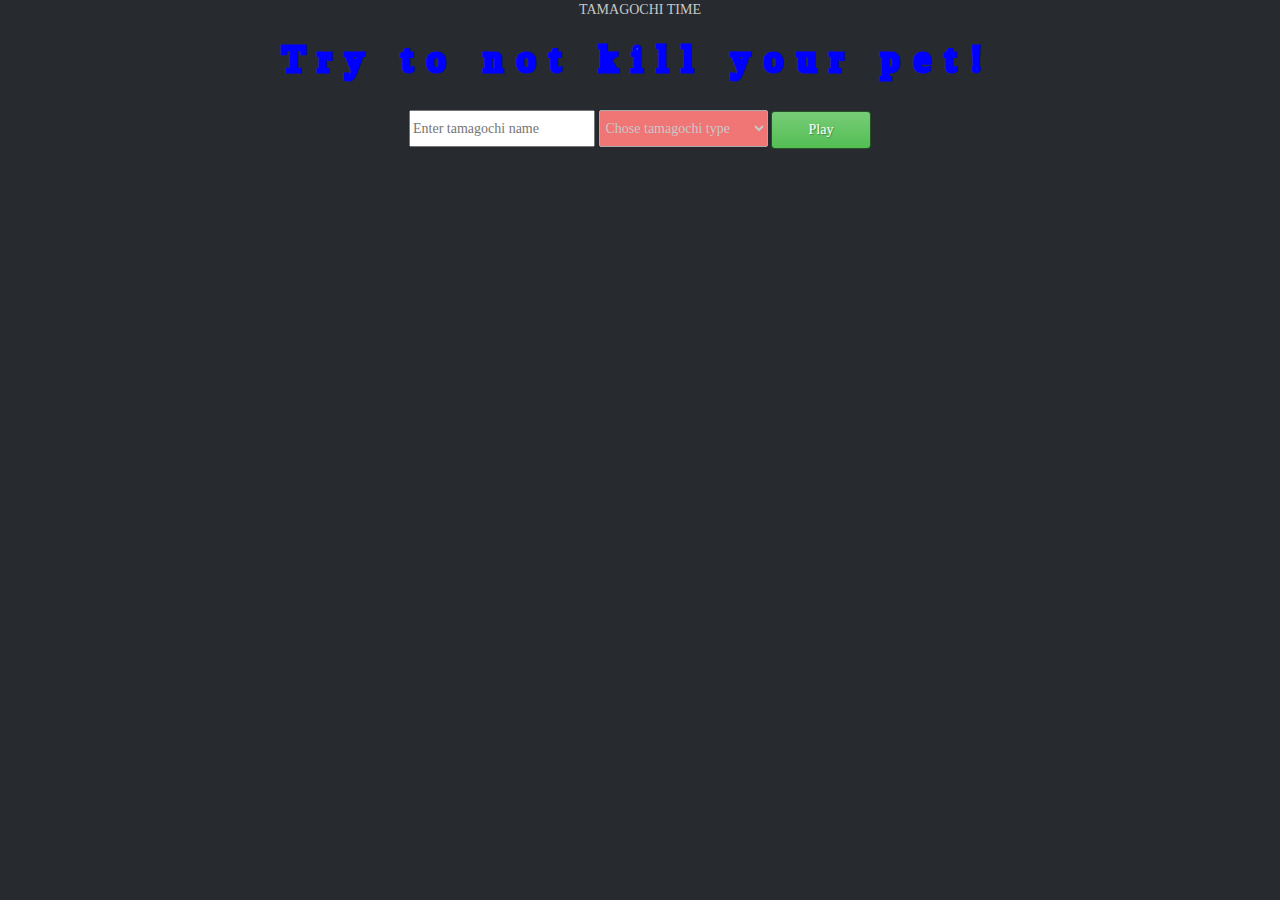
<file: web/src/web/jsoop/tamagochi/html/index.html>
<!DOCTYPE html>
<html lang="en">
<head>
    <meta charset="UTF-8">
    <title>Tamagochi</title>
    <link rel="stylesheet" href="../css/tamagochi.css" type="text/css">
    <link rel="stylesheet" href="../css/bootstrap.css" type="text/css">
</head>
<body>
<div class="container">
    <div id="animalCreation">
        <p>TAMAGOCHI TIME</p>
        <h1>Try to not kill your pet!</h1>
        <input type="text" placeholder="Enter tamagochi name" id="animalName">
        <select id="animalType">
            <option disabled selected class="glyphicon-option-vertical">Chose tamagochi type</option>
            <option value="koala" class="glyphicon-option-vertical">Koala</option>
            <option value="cat" class="glyphicon-option-vertical">Cat</option>
            <option value="raccoon" class="glyphicon-option-vertical">Raccoon</option>
        </select>
        <button id="createBtn" class="btn btn-success">Play</button>
    </div>
    <div id="animalLevel"></div>
    <div id="tamagochiImage"></div>
    <div id="tamagochiMessage"></div>
    <div id="timer"></div>
    <div id="tamagochiBars"></div>
</div>
<script src="../js/jquery-3.2.1.js"></script>
<script src="../js/tamagochi.js"></script>
</body>
</html>
</file>
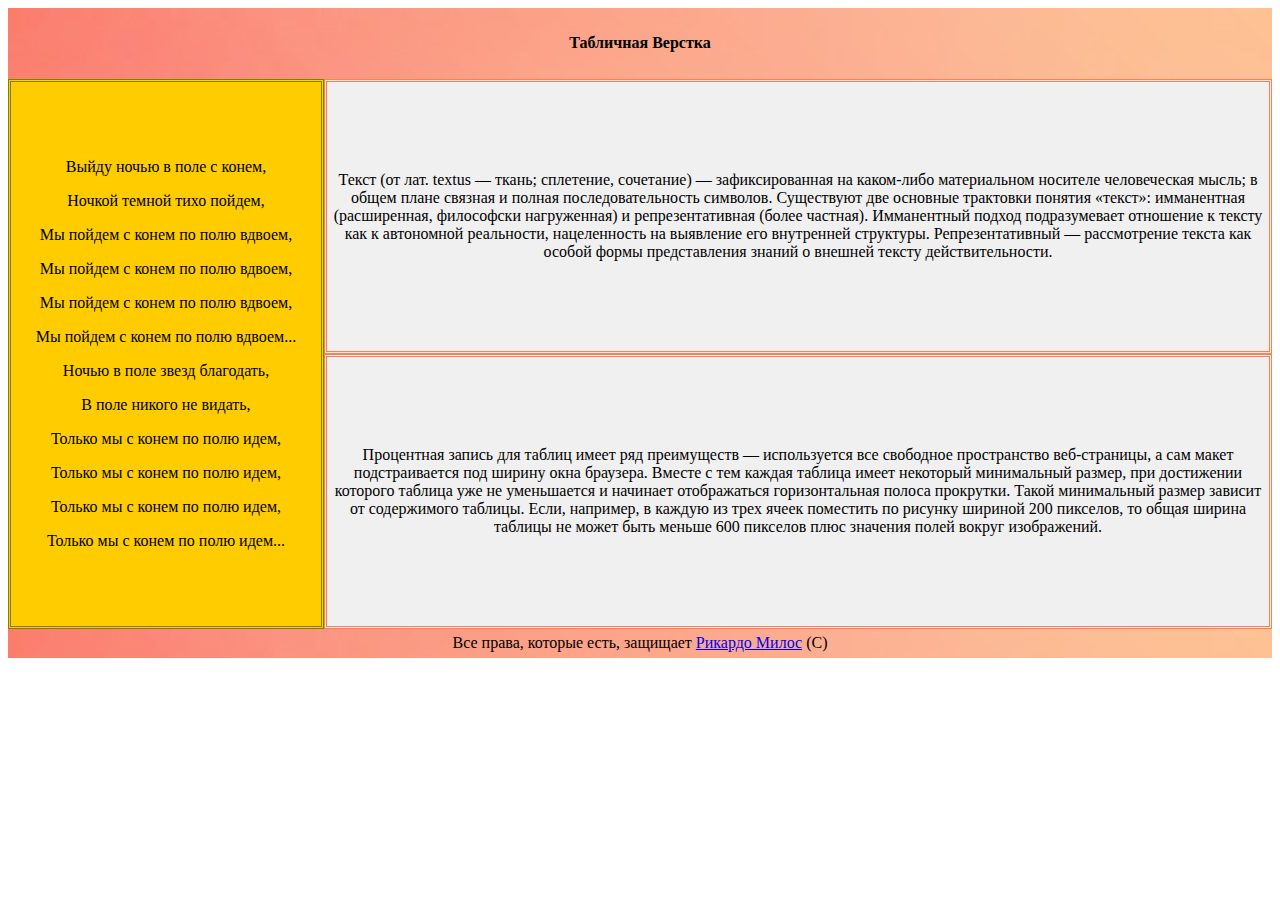
<file: web/src/web/tabularLayout/tabularLayout.html>
<!DOCTYPE html>
<html>
<head>
    <meta charset="UTF-8">
    <title>Табличная вёрстка</title>
    <link href="css/tabularLayout.css" rel="stylesheet">
</head>
<body>
<table width="100%" cellpadding="5" cellspacing="0">
    <tr id="row1">
        <td width="100%" colspan="3" id="row1"><h4>Табличная Верстка</h4></td>
    </tr>
    <tr class="row2and3">
        <td id="col1" rowspan="2">
            <p>Выйду ночью в поле с конем,</p>
            <p>Ночкой темной тихо пойдем,</p>
            <p>Мы пойдем с конем по полю вдвоем,</p>
            <p>Мы пойдем с конем по полю вдвоем,</p>
            <p>Мы пойдем с конем по полю вдвоем,</p>
            <p>Мы пойдем с конем по полю вдвоем...</p>
            <p>Ночью в поле звезд благодать,</p>
            <p>В поле никого не видать,</p>
            <p>Только мы с конем по полю идем,</p>
            <p>Только мы с конем по полю идем,</p>
            <p>Только мы с конем по полю идем,</p>
            <p>Только мы с конем по полю идем...</p>
        </td>
        <td id="col2" colspan="2">
            <p>
                Текст (от лат. textus — ткань; сплетение, сочетание) — зафиксированная на каком-либо материальном
                носителе
                человеческая мысль; в общем плане связная и полная последовательность символов.
                Существуют две основные трактовки понятия «текст»: имманентная (расширенная, философски нагруженная) и
                репрезентативная (более частная). Имманентный подход подразумевает отношение к тексту
                как к автономной реальности, нацеленность на выявление его внутренней структуры. Репрезентативный —
                рассмотрение текста как особой формы представления знаний о внешней тексту действительности.
            </p>
        </td>
    </tr>
    <tr class="row2and3">
        <td id="col2" colspan="2">
            <p>Процентная запись для таблиц имеет ряд преимуществ — используется все свободное пространство
                веб-страницы,
                а сам макет подстраивается под ширину окна браузера. Вместе с тем каждая таблица имеет некоторый
                минимальный
                размер, при достижении которого таблица уже не уменьшается и начинает отображаться горизонтальная полоса
                прокрутки.
                Такой минимальный размер зависит от содержимого таблицы. Если, например, в каждую из трех ячеек
                поместить по рисунку
                шириной 200 пикселов, то общая ширина таблицы не может быть меньше 600 пикселов плюс значения полей
                вокруг изображений. </p>
        </td>
    </tr>
    <tr id="row1">
        <td width="100%" colspan="3">
            Все права, которые есть, защищает <a
                href="https://pm1.narvii.com/7008/bcaa30236d55423e7c54c6402693564f38ee94d9r1-1280-720v2_00.jpg">Рикардо
            Милос</a> (С)
        </td>
    </tr>
</table>
</body>
</html>
</file>
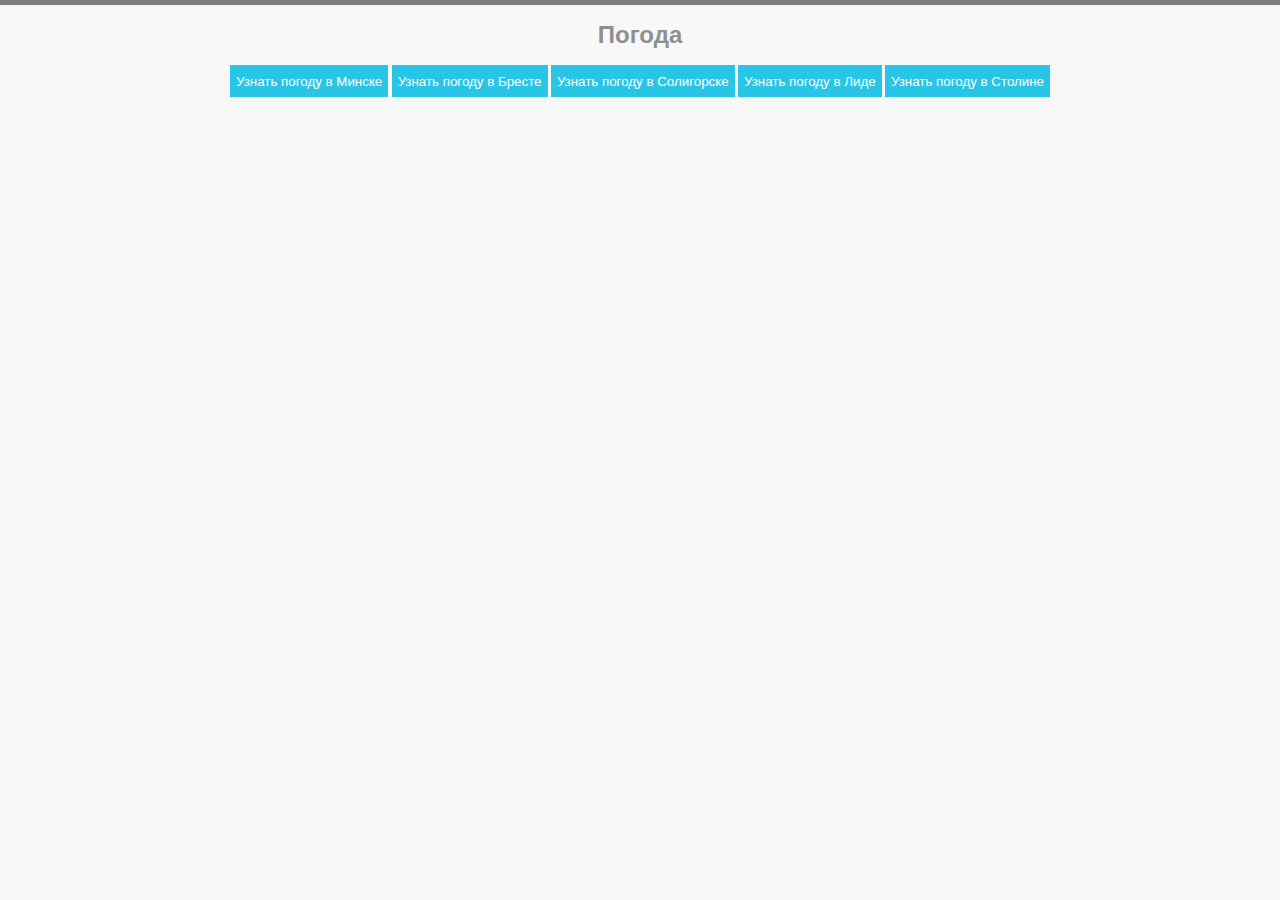
<file: web/src/web/jqueryajax/weather/example.html>
<!DOCTYPE html>
<html lang="en">
<head>
    <meta charset="UTF-8">
    <title>Погода</title>
    <link rel="stylesheet" href="weather.css" type="text/css">
</head>
<body>
<h1>Погода</h1>
<div id="wrapper">
    <div id="city">
        <button id="btnMinsk" value="Minsk">Узнать погоду в Минске</button>
        <button id="btnBrest" value="Brest">Узнать погоду в Бресте</button>
        <button id="btnSoligorsk" value="Soligorsk">Узнать погоду в Солигорске</button>
        <button id="btnLida" value="Lida">Узнать погоду в Лиде</button>
        <button id="btnStolin" value="Stolin">Узнать погоду в Столине</button>
    </div>
    <div id="weather"></div>
</div>
<script src="jquery-3.2.1.js"></script>
<script src="weather.js"></script>
</body>
</html>
</file>
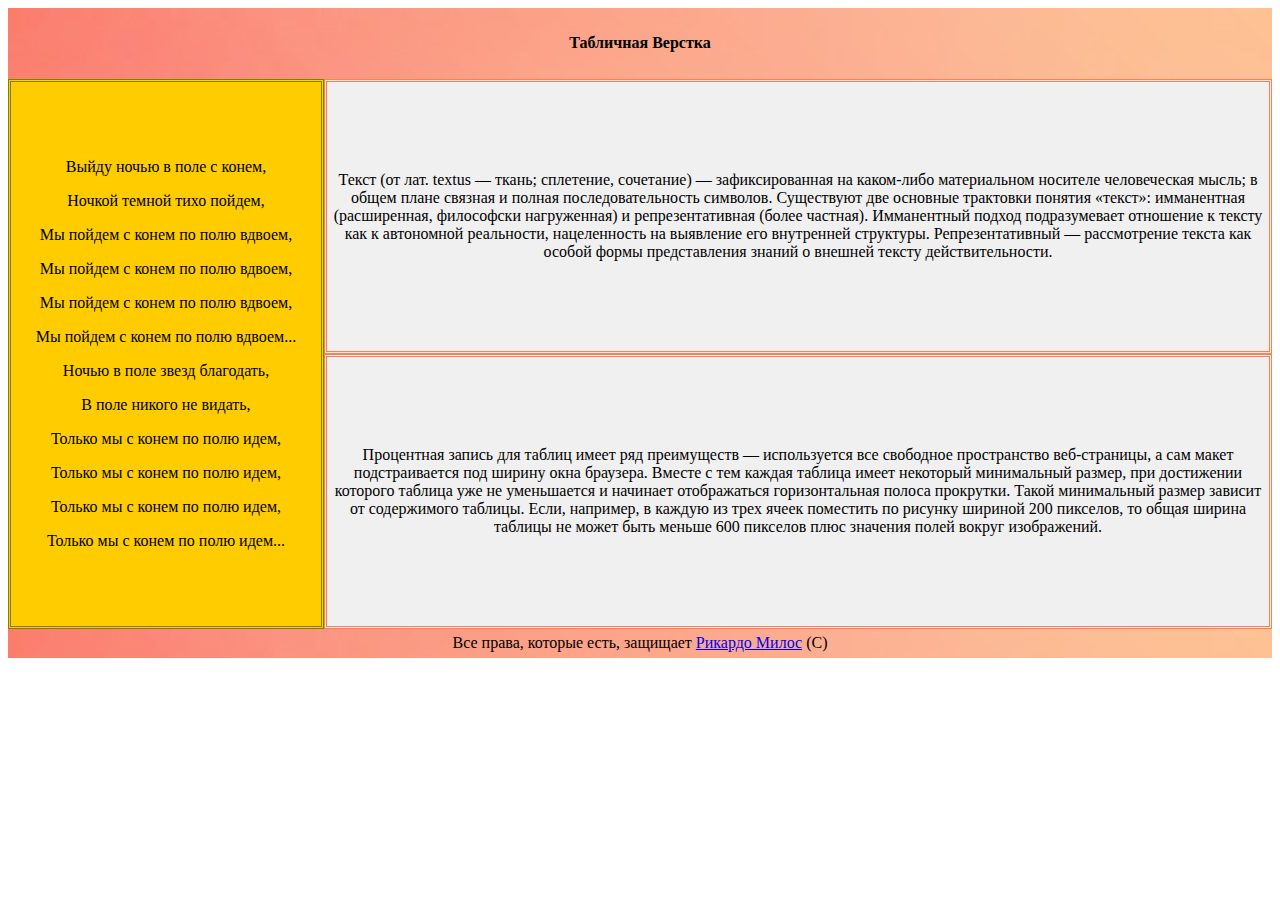
<file: web/src/web/layouts/tableLayout/tableLayout.html>
<!DOCTYPE html>
<html>
<head>
    <meta charset="UTF-8">
    <title>Табличная вёрстка</title>
    <link href="css/tableLayout.css" rel="stylesheet">
</head>
<body>
<table width="100%" cellpadding="5" cellspacing="0">
    <tr id="row1">
        <td width="100%" colspan="3" id="row1"><h4>Табличная Верстка</h4></td>
    </tr>
    <tr class="row2and3">
        <td id="col1" rowspan="2">
            <p>Выйду ночью в поле с конем,</p>
            <p>Ночкой темной тихо пойдем,</p>
            <p>Мы пойдем с конем по полю вдвоем,</p>
            <p>Мы пойдем с конем по полю вдвоем,</p>
            <p>Мы пойдем с конем по полю вдвоем,</p>
            <p>Мы пойдем с конем по полю вдвоем...</p>
            <p>Ночью в поле звезд благодать,</p>
            <p>В поле никого не видать,</p>
            <p>Только мы с конем по полю идем,</p>
            <p>Только мы с конем по полю идем,</p>
            <p>Только мы с конем по полю идем,</p>
            <p>Только мы с конем по полю идем...</p>
        </td>
        <td id="col2" colspan="2">
            <p>
                Текст (от лат. textus — ткань; сплетение, сочетание) — зафиксированная на каком-либо материальном
                носителе
                человеческая мысль; в общем плане связная и полная последовательность символов.
                Существуют две основные трактовки понятия «текст»: имманентная (расширенная, философски нагруженная) и
                репрезентативная (более частная). Имманентный подход подразумевает отношение к тексту
                как к автономной реальности, нацеленность на выявление его внутренней структуры. Репрезентативный —
                рассмотрение текста как особой формы представления знаний о внешней тексту действительности.
            </p>
        </td>
    </tr>
    <tr class="row2and3">
        <td id="col2" colspan="2">
            <p>Процентная запись для таблиц имеет ряд преимуществ — используется все свободное пространство
                веб-страницы,
                а сам макет подстраивается под ширину окна браузера. Вместе с тем каждая таблица имеет некоторый
                минимальный
                размер, при достижении которого таблица уже не уменьшается и начинает отображаться горизонтальная полоса
                прокрутки.
                Такой минимальный размер зависит от содержимого таблицы. Если, например, в каждую из трех ячеек
                поместить по рисунку
                шириной 200 пикселов, то общая ширина таблицы не может быть меньше 600 пикселов плюс значения полей
                вокруг изображений. </p>
        </td>
    </tr>
    <tr id="row1">
        <td width="100%" colspan="3">
            Все права, которые есть, защищает <a
                href="https://pm1.narvii.com/7008/bcaa30236d55423e7c54c6402693564f38ee94d9r1-1280-720v2_00.jpg">Рикардо
            Милос</a> (С)
        </td>
    </tr>
</table>
</body>
</html>
</file>
<file: web/src/web/jsoop/tamagochi/css/tamagochi.css>
.container {
    align-content: center;
    text-align: center;
}

.tamagochiImages {
    height: 350px;
    width: 350px;
    margin-bottom: 10px;
}

#createBtn {
    margin-top: 1px;
}

#animalName {
    height: 37px;
}

.red {
    background-color: red;
}

.stats {
    padding-left: 35px;
}

.gray-item {
    -webkit-filter: grayscale(100%);
    filter: grayscale(100%);
}

.hide {
    display: none;
}

@media (max-width: 767px) {

    body {
        text-align: center;
    }

    h1 {
        letter-spacing: 5px;
        -webkit-text-stroke: 2.5px blue;
        font-size: 47px;
    }

    .col-xs-9 {
        margin-top: 9px;
    }

    .btn {
        width: 60px;
    }
}

@media (min-width: 768px) {
    h1 {
        -webkit-text-stroke: 5px blue;
        font-size: 90px;
        letter-spacing: 15px;
        padding-bottom: 20px;
    }

    .btn {
        width: 100px;
        margin-top: -10px;
    }
}

select {
    height: 37px;
    -webkit-appearance: button;
    -moz-appearance: button;
    -webkit-user-select: none;
    -moz-user-select: none;
    -webkit-padding-end: 20px;
    -moz-padding-end: 20px;
    -webkit-padding-start: 2px;
    -moz-padding-start: 2px;
    background: #F07575 no-repeat center right;
    border: 1px solid #AAA;
    border-radius: 2px;
    box-shadow: 0px 1px 3px rgba(0, 0, 0, 0.1);
    color: #555;
    font-size: inherit;
    margin: 0;
    overflow: hidden;
    padding-top: 2px;
    padding-bottom: 2px;
    text-overflow: ellipsis;
    white-space: nowrap;
}
</file>
<file: web/src/web/tabularLayout/css/tabularLayout.css>
TABLE, TD {
    text-align: center;
    vertical-align: center; /* Выравнивание по верхнему краю ячейки */
}

#col1 {
    border: double olive;
    width: 25%; /* Ширина первой колонки */
    background: #fc0; /* Цвет фона первой колонки */
}

#col2 {
    border: double coral;
    width: 75%; /* Ширина второй колонки */
    background: #f0f0f0; /* Цвет фона второй колонки */
}

#row1 {
    border: hidden;
    height: 29px;
    background: #cccccc url("../background.jpg");
}

.row2and3 {
    height: 275px;
    border: 2px solid black;
}
</file>
<file: web/src/web/jqueryajax/weather/weather.css>
#weather {
    align-content: center;
}

.weather-block {
    text-align: center;
    align-content: center;
    margin-top: 40px;
    margin-left: 620px;
    height: 120px;
    width: 120px;
    border: 4px solid #1d8ea6;
}

button {
    color: #fff;
    background-color: #29c5e6;
    border: none;
    height: 32px;
    font-family: 'Oswald', sans-serif;
}

body {
    text-align: center;
    align-content: center;
    color: #8f8f8f;
    font: 12px Tahoma, sans-serif;
    background-color: #f8f8f8;
    border-top: 5px solid #7e7e7e;
    margin: 0;
}
</file>
<file: web/src/web/layouts/tableLayout/css/tableLayout.css>
TABLE, TD {
    text-align: center;
    vertical-align: center; /* Выравнивание по верхнему краю ячейки */
}

#col1 {
    border: double olive;
    width: 25%; /* Ширина первой колонки */
    background: #fc0; /* Цвет фона первой колонки */
}

#col2 {
    border: double coral;
    width: 75%; /* Ширина второй колонки */
    background: #f0f0f0; /* Цвет фона второй колонки */
}

#row1 {
    border: hidden;
    height: 29px;
    background: #cccccc url("../../images/background.jpg");
}

.row2and3 {
    height: 275px;
    border: 2px solid black;
}
</file>
